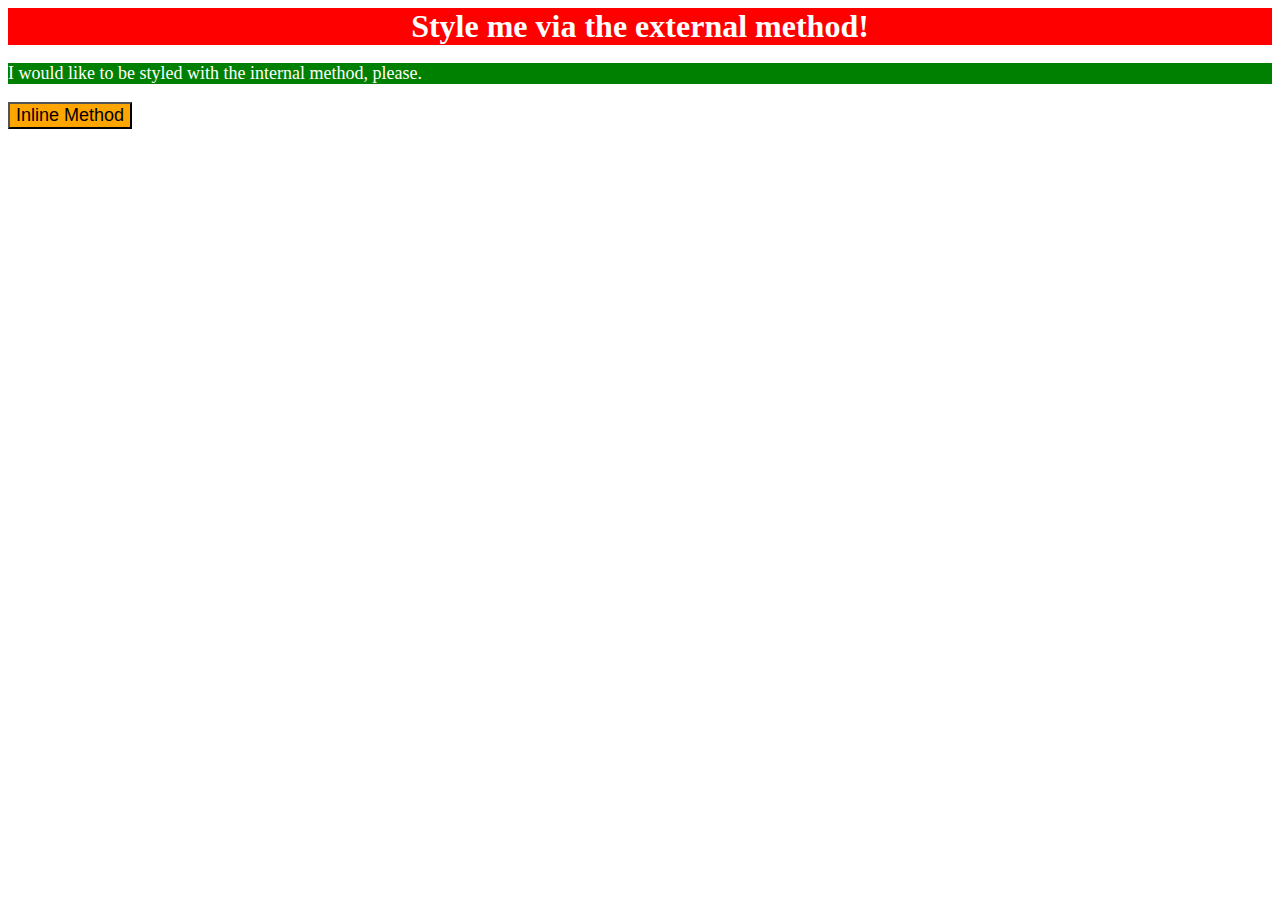
<file: foundations/01-css-methods/index.html>
<!DOCTYPE html>
<html lang="en">
  <head>
    <meta charset="UTF-8">
    <meta http-equiv="X-UA-Compatible" content="IE=edge">
    <meta name="viewport" content="width=device-width, initial-scale=1.0">
    <link rel="stylesheet" href="./style.css"> </link>
    <style>
      p {
        background-color: green;
        color: white;
        font-size: 18px;
      }
    </style>
    <title>Methods for Adding CSS</title>
  </head>
  <body>
    <div>Style me via the external method!</div>
    <p>I would like to be styled with the internal method, please.</p>
    <button style="background-color: orange; font-size: 18px;">Inline Method</button>
  </body>
</html>
</file>
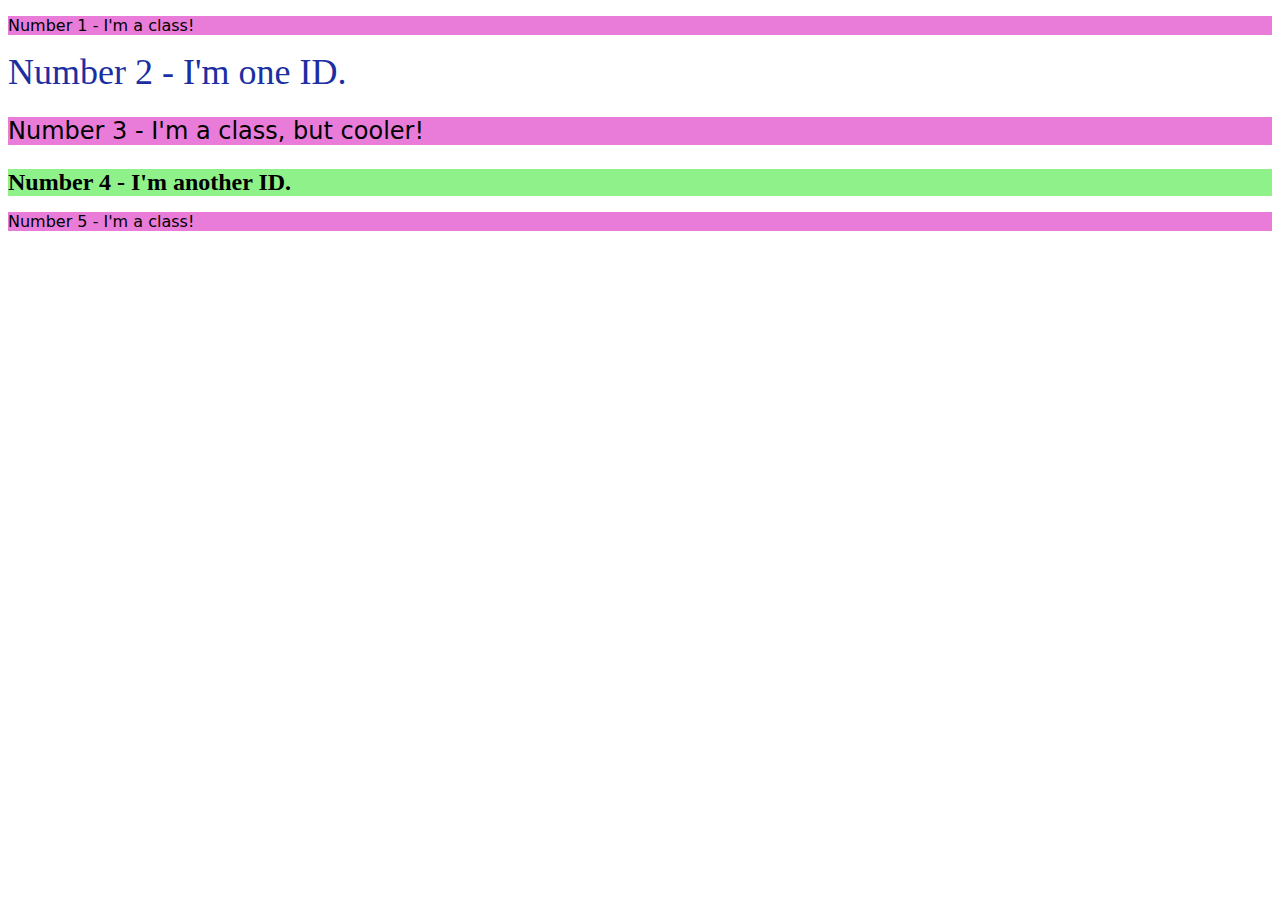
<file: foundations/02-class-id-selectors/index.html>
<!DOCTYPE html>
<html lang="en">
  <head>
    <meta charset="UTF-8">
    <meta http-equiv="X-UA-Compatible" content="IE=edge">
    <meta name="viewport" content="width=device-width, initial-scale=1.0">
    <title>Class and ID Selectors</title>
    <link rel="stylesheet" href="style.css">
  </head>
  <body>
    <p class="odd">Number 1 - I'm a class!</p>
    <div id="second">Number 2 - I'm one ID.</div>
    <p class="odd third">Number 3 - I'm a class, but cooler!</p>
    <div id="fourth" class="third">Number 4 - I'm another ID.</div>
    <p class="odd">Number 5 - I'm a class!</p>
  </body>
</html>
</file>
<file: foundations/01-css-methods/style.css>
div {
 background-color: red;
 color: white;
 font-size: 32px;
 text-align: center;
 font-weight: bold;
}
</file>
<file: foundations/02-class-id-selectors/style.css>
.odd {
    background-color: rgba(231, 112, 213, 0.916);
    font-family: "Verdana", "DejaVu Sans", sans-serif;
}

#second {
    color: rgb(27, 47, 162);
    font-size: 36px;
}

.third {
    font-size: 24px;
}

#fourth {
    background-color: rgb(142, 241, 137);
    font-weight: bold;
    /* font-size: 24px; */
}
</file>
